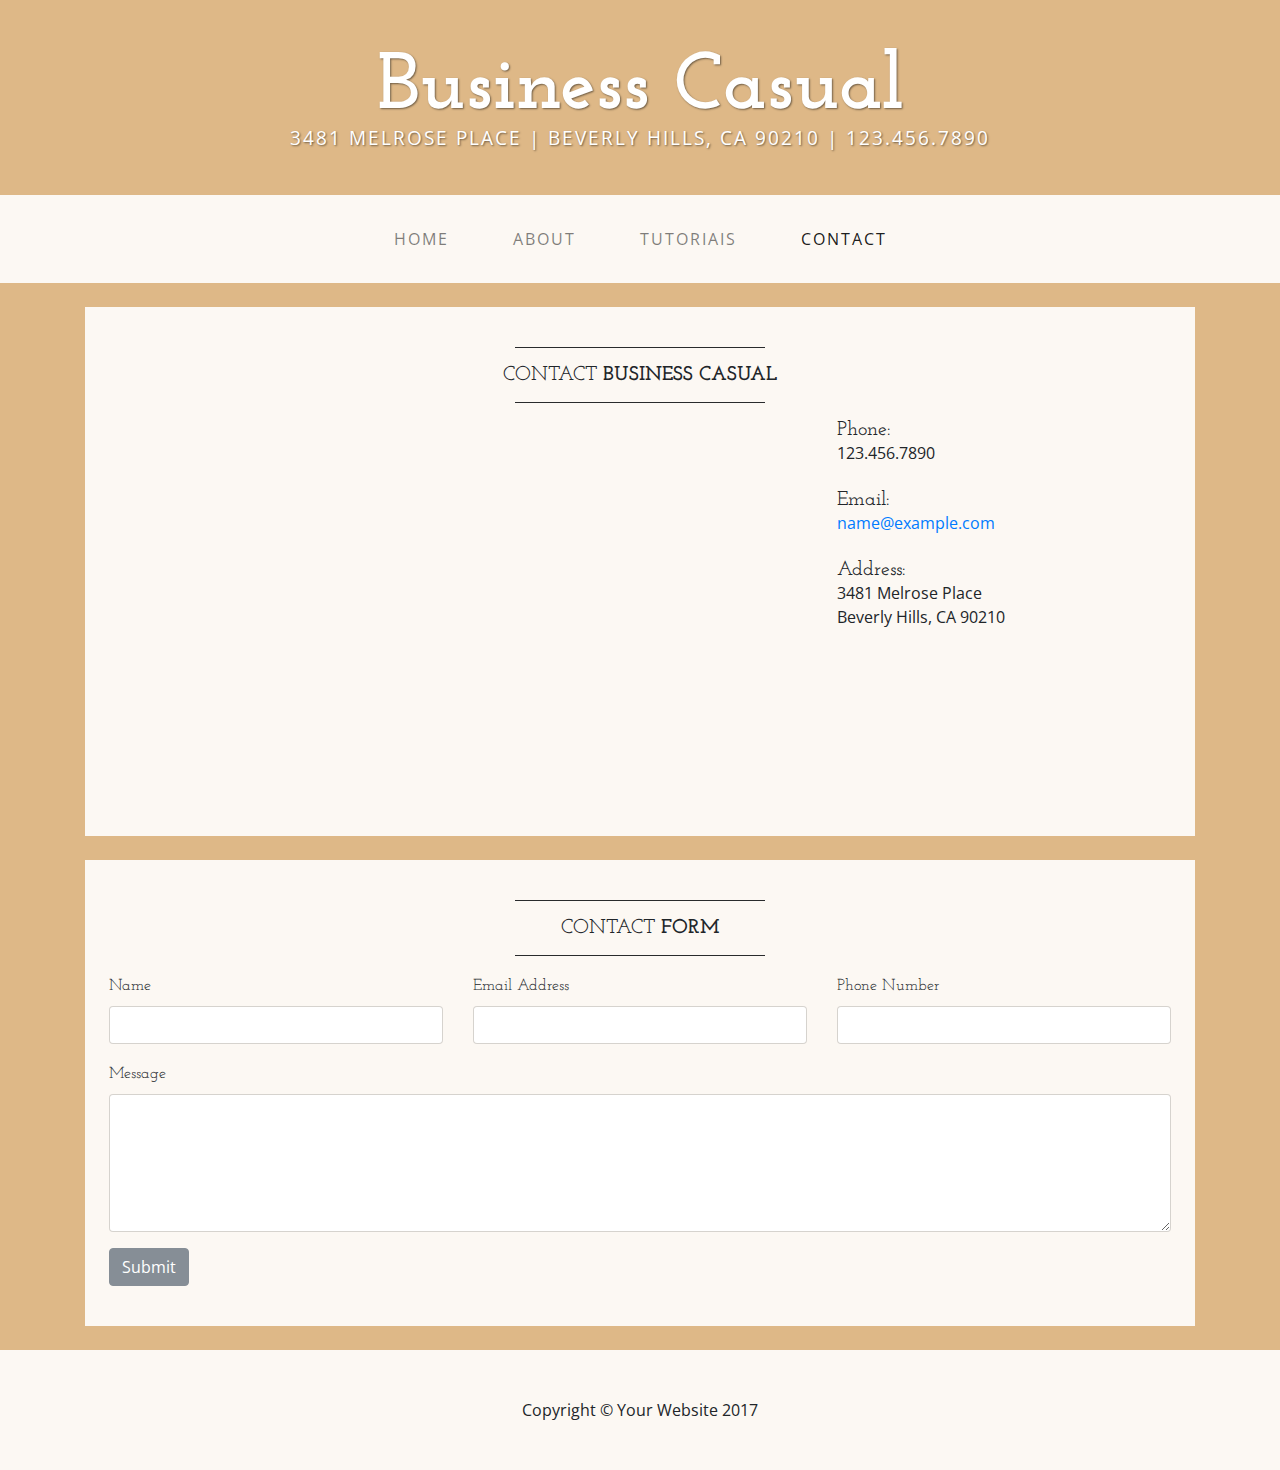
<file: contact.html>
<!DOCTYPE html>
<html lang="en">

  <head>

    <meta charset="utf-8">
    <meta name="viewport" content="width=device-width, initial-scale=1, shrink-to-fit=no">
    <meta name="description" content="">
    <meta name="author" content="">

    <title>Business Casual - Start Bootstrap Theme</title>

    <!-- Bootstrap core CSS -->
    <link href="vendor/bootstrap/css/bootstrap.min.css" rel="stylesheet">

    <!-- Custom fonts for this template -->
    <link href="https://fonts.googleapis.com/css?family=Open+Sans:300italic,400italic,600italic,700italic,800italic,400,300,600,700,800" rel="stylesheet" type="text/css">
    <link href="https://fonts.googleapis.com/css?family=Josefin+Slab:100,300,400,600,700,100italic,300italic,400italic,600italic,700italic" rel="stylesheet" type="text/css">

    <!-- Custom styles for this template -->
    <link href="css/business-casual.css" rel="stylesheet">

  </head>

  <body>

    <div class="tagline-upper text-center text-heading text-shadow text-white mt-5 d-none d-lg-block">Business Casual</div>
    <div class="tagline-lower text-center text-expanded text-shadow text-uppercase text-white mb-5 d-none d-lg-block">3481 Melrose Place | Beverly Hills, CA 90210 | 123.456.7890</div>

    <!-- Navigation -->
    <nav class="navbar navbar-expand-lg navbar-light bg-faded py-lg-4">
      <div class="container">
        <a class="navbar-brand text-uppercase text-expanded font-weight-bold d-lg-none" href="#">Start Bootstrap</a>
        <button class="navbar-toggler" type="button" data-toggle="collapse" data-target="#navbarResponsive" aria-controls="navbarResponsive" aria-expanded="false" aria-label="Toggle navigation">
          <span class="navbar-toggler-icon"></span>
        </button>
        <div class="collapse navbar-collapse" id="navbarResponsive">
          <ul class="navbar-nav mx-auto">
            <li class="nav-item px-lg-4">
              <a class="nav-link text-uppercase text-expanded" href="index.html">Home
                <span class="sr-only">(current)</span>
              </a>
            </li>
            <li class="nav-item px-lg-4">
              <a class="nav-link text-uppercase text-expanded" href="about.html">About</a>
            </li>
            <li class="nav-item px-lg-4">
              <a class="nav-link text-uppercase text-expanded" href="tutoriais.html">Tutoriais</a>
            </li>
            <li class="nav-item active px-lg-4">
              <a class="nav-link text-uppercase text-expanded" href="contact.html">Contact</a>
            </li>
          </ul>
        </div>
      </div>
    </nav>

    <div class="container">

      <div class="bg-faded p-4 my-4">
        <hr class="divider">
        <h2 class="text-center text-lg text-uppercase my-0">Contact
          <strong>Business Casual</strong>
        </h2>
        <hr class="divider">
        <div class="row">
          <div class="col-lg-8">
            <div class="embed-responsive embed-responsive-16by9 map-container mb-4 mb-lg-0">
              <iframe frameborder="0" scrolling="no" marginheight="0" marginwidth="0" src="http://maps.google.com/maps?hl=en&amp;ie=UTF8&amp;ll=37.0625,-95.677068&amp;spn=56.506174,79.013672&amp;t=m&amp;z=4&amp;output=embed"></iframe>
            </div>
          </div>
          <div class="col-lg-4">
            <h5 class="mb-0">Phone:</h5>
            <div class="mb-4">123.456.7890</div>
            <h5 class="mb-0">Email:</h5>
            <div class="mb-4">
              <a href="mailto:name@example.com">name@example.com</a>
            </div>
            <h5 class="mb-0">Address:</h5>
            <div class="mb-4">
              3481 Melrose Place
              <br>
              Beverly Hills, CA 90210
            </div>
          </div>
        </div>
      </div>

      <div class="bg-faded p-4 my-4">
        <hr class="divider">
        <h2 class="text-center text-lg text-uppercase my-0">Contact
          <strong>Form</strong>
        </h2>
        <hr class="divider">
        <form>
          <div class="row">
            <div class="form-group col-lg-4">
              <label class="text-heading">Name</label>
              <input type="text" class="form-control">
            </div>
            <div class="form-group col-lg-4">
              <label class="text-heading">Email Address</label>
              <input type="email" class="form-control">
            </div>
            <div class="form-group col-lg-4">
              <label class="text-heading">Phone Number</label>
              <input type="tel" class="form-control">
            </div>
            <div class="clearfix"></div>
            <div class="form-group col-lg-12">
              <label class="text-heading">Message</label>
              <textarea class="form-control" rows="6"></textarea>
            </div>
            <div class="form-group col-lg-12">
              <button type="submit" class="btn btn-secondary">Submit</button>
            </div>
          </div>
        </form>
      </div>

    </div>
    <!-- /.container -->

    <footer class="bg-faded text-center py-5">
      <div class="container">
        <p class="m-0">Copyright &copy; Your Website 2017</p>
      </div>
    </footer>

    <!-- Bootstrap core JavaScript -->
    <script src="vendor/jquery/jquery.min.js"></script>
    <script src="vendor/popper/popper.min.js"></script>
    <script src="vendor/bootstrap/js/bootstrap.min.js"></script>

    <!-- Zoom when clicked function for Google Map -->
    <script>
      $('.map-container').click(function () {
        $(this).find('iframe').addClass('clicked')
      }).mouseleave(function () {
        $(this).find('iframe').removeClass('clicked')
      });
    </script>

  </body>

</html>
</file>
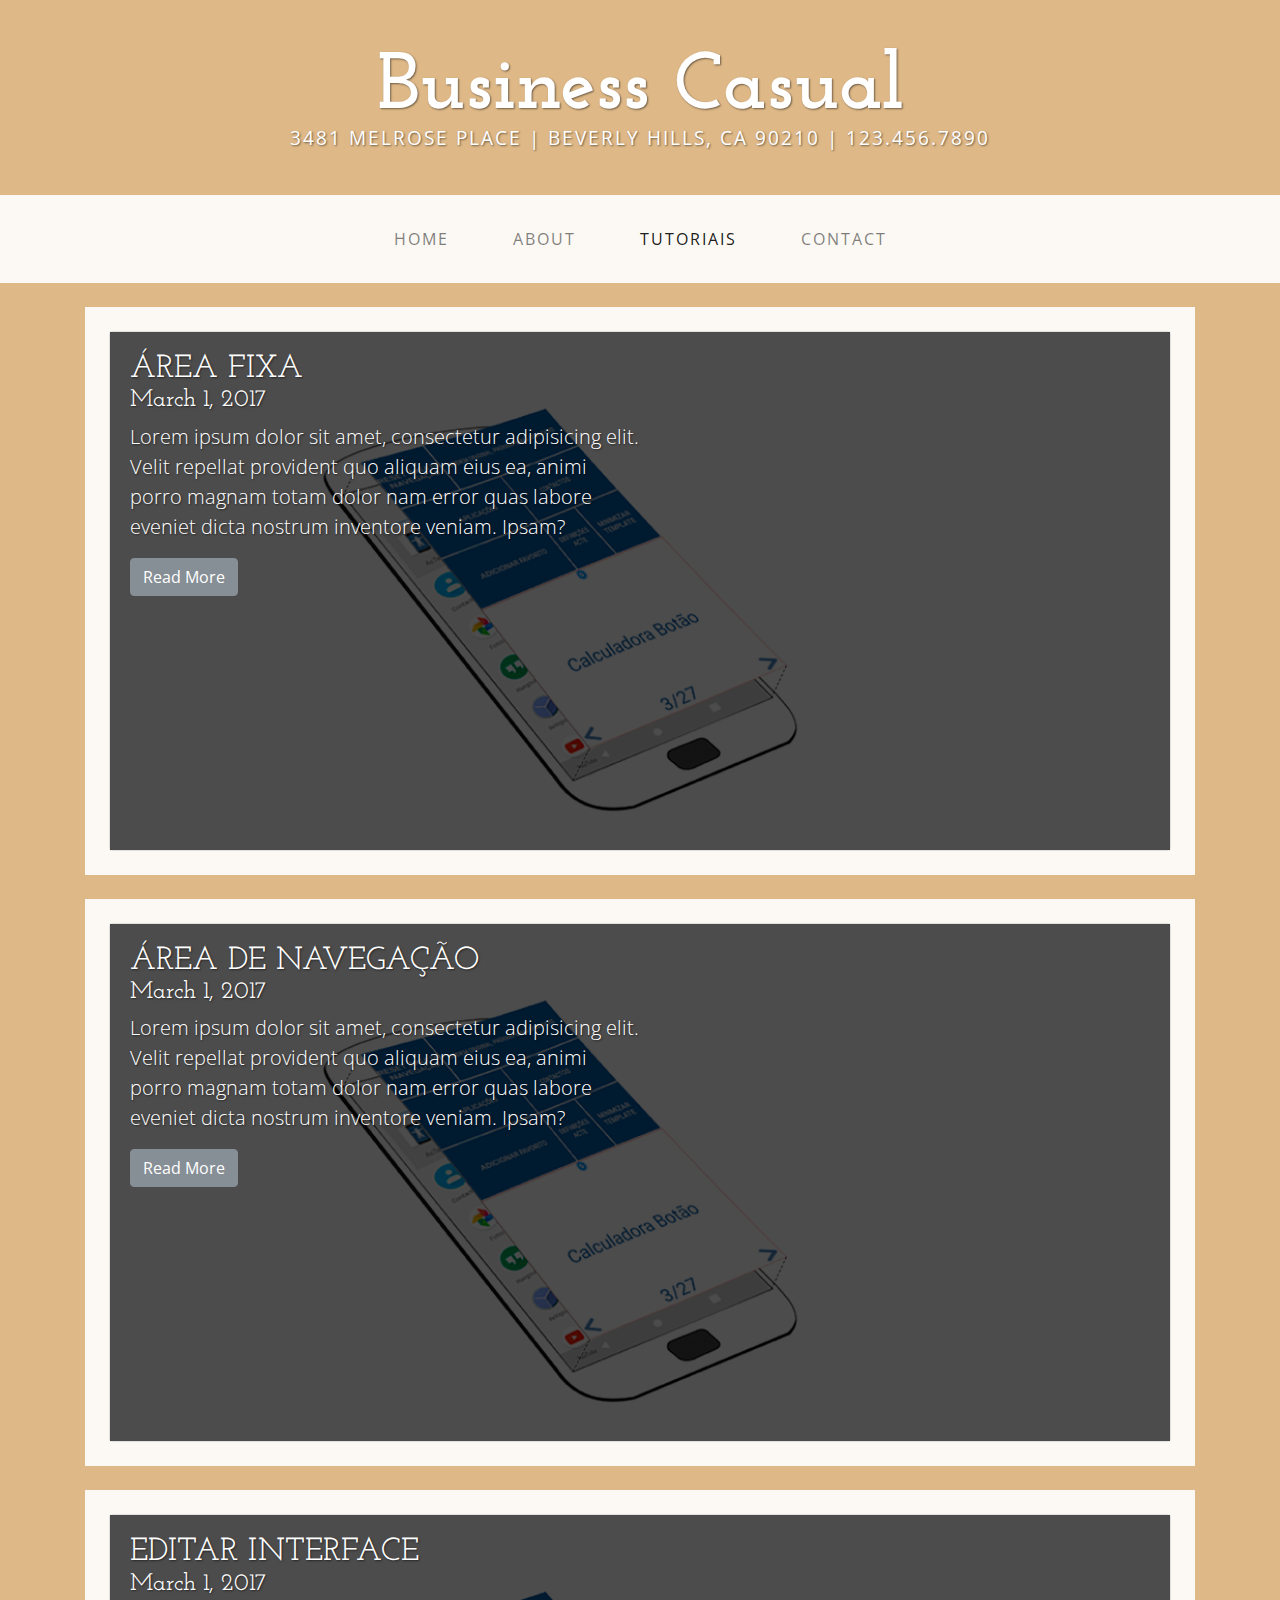
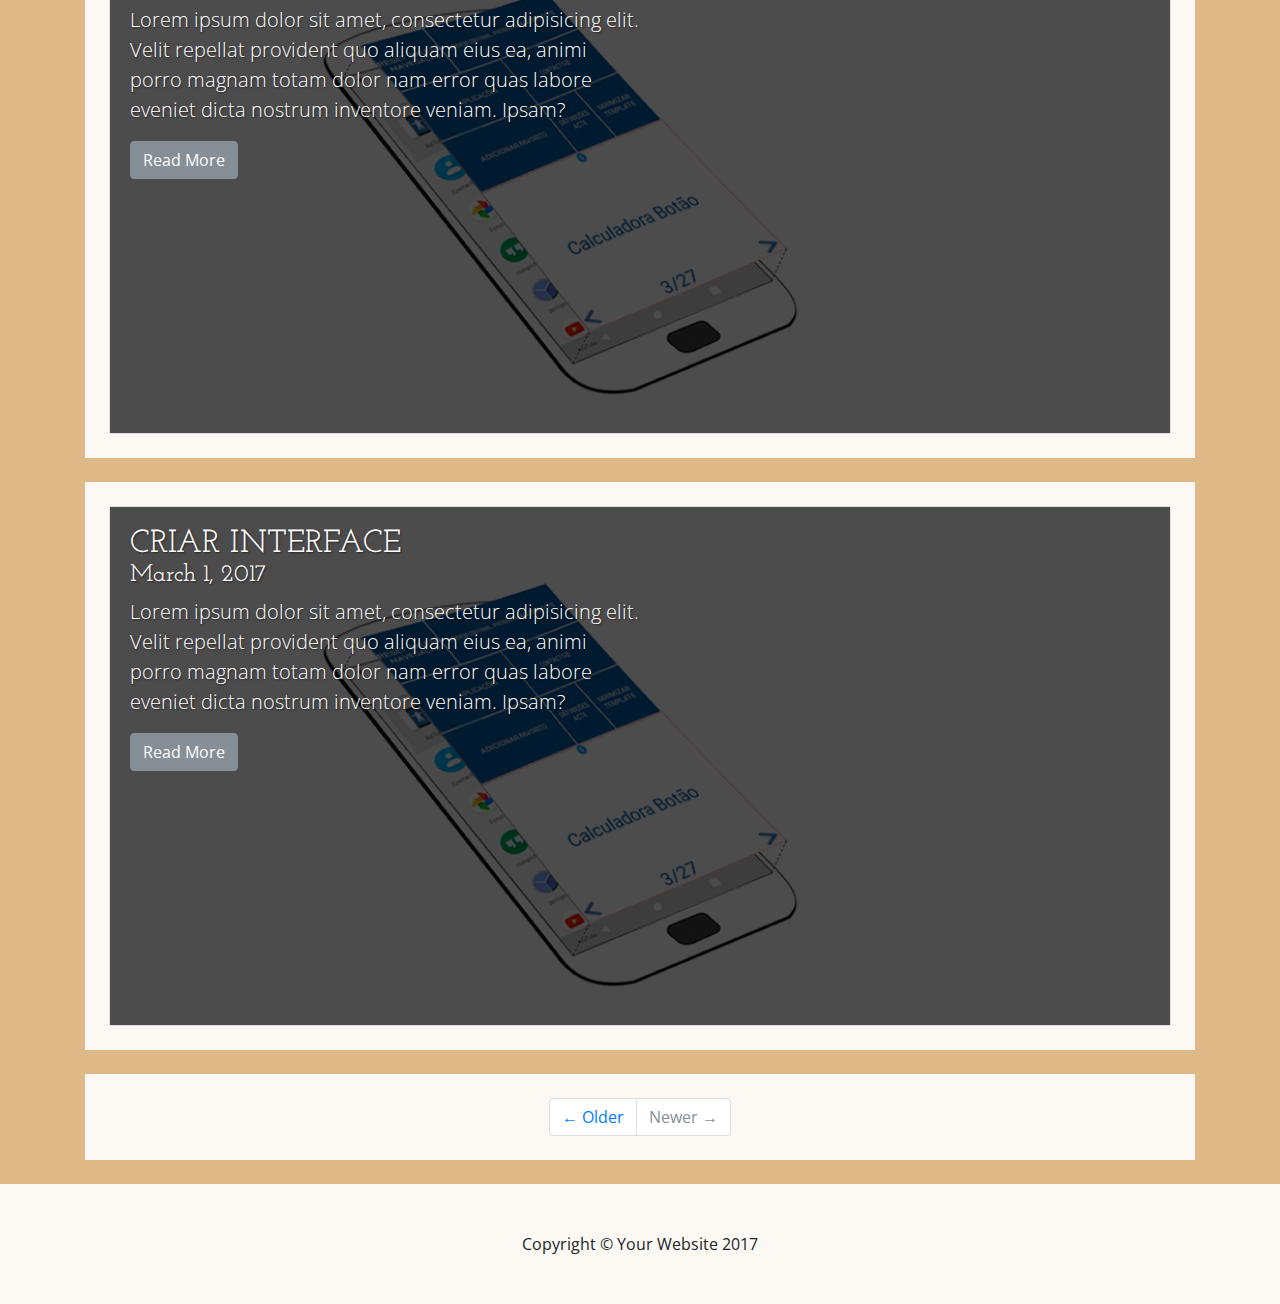
<file: tutoriais.html>
<!DOCTYPE html>
<html lang="en">

  <head>

    <meta charset="utf-8">
    <meta name="viewport" content="width=device-width, initial-scale=1, shrink-to-fit=no">
    <meta name="description" content="">
    <meta name="author" content="">

    <title>Business Casual - Start Bootstrap Theme</title>

    <!-- Bootstrap core CSS -->
    <link href="vendor/bootstrap/css/bootstrap.min.css" rel="stylesheet">

    <!-- Custom fonts for this template -->
    <link href="https://fonts.googleapis.com/css?family=Open+Sans:300italic,400italic,600italic,700italic,800italic,400,300,600,700,800" rel="stylesheet" type="text/css">
    <link href="https://fonts.googleapis.com/css?family=Josefin+Slab:100,300,400,600,700,100italic,300italic,400italic,600italic,700italic" rel="stylesheet" type="text/css">

    <!-- Custom styles for this template -->
    <link href="css/business-casual.css" rel="stylesheet">

  </head>

  <body>

    <div class="tagline-upper text-center text-heading text-shadow text-white mt-5 d-none d-lg-block">Business Casual</div>
    <div class="tagline-lower text-center text-expanded text-shadow text-uppercase text-white mb-5 d-none d-lg-block">3481 Melrose Place | Beverly Hills, CA 90210 | 123.456.7890</div>

    <!-- Navigation -->
    <nav class="navbar navbar-expand-lg navbar-light bg-faded py-lg-4">
      <div class="container">
        <a class="navbar-brand text-uppercase text-expanded font-weight-bold d-lg-none" href="#">Start Bootstrap</a>
        <button class="navbar-toggler" type="button" data-toggle="collapse" data-target="#navbarResponsive" aria-controls="navbarResponsive" aria-expanded="false" aria-label="Toggle navigation">
          <span class="navbar-toggler-icon"></span>
        </button>
        <div class="collapse navbar-collapse" id="navbarResponsive">
          <ul class="navbar-nav mx-auto">
            <li class="nav-item px-lg-4">
              <a class="nav-link text-uppercase text-expanded" href="index.html">Home
                <span class="sr-only">(current)</span>
              </a>
            </li>
            <li class="nav-item px-lg-4">
              <a class="nav-link text-uppercase text-expanded" href="about.html">About</a>
            </li>
            <li class="nav-item active px-lg-4">
              <a class="nav-link text-uppercase text-expanded" href="tutoriais.html">Tutoriais</a>
            </li>
            <li class="nav-item px-lg-4">
              <a class="nav-link text-uppercase text-expanded" href="contact.html">Contact</a>
            </li>
          </ul>
        </div>
      </div>
    </nav>

    <div class="container">

      <div class="bg-faded p-4 my-4">
        <div class="card card-inverse">
          <img class="card-img img-fluid w-100" src="img/slide-1.jpg" alt="">
          <div class="card-img-overlay bg-overlay">
            <h2 class="card-title text-shadow text-white text-uppercase mb-0">Área Fixa</h2>
            <h4 class="text-shadow text-white">March 1, 2017</h4>
            <p class="lead card-text text-shadow text-white w-50 d-none d-lg-block">Lorem ipsum dolor sit amet, consectetur adipisicing elit. Velit repellat provident quo aliquam eius ea, animi porro magnam totam dolor nam error quas labore eveniet dicta nostrum inventore veniam. Ipsam?</p>
            <a href="#" class="btn btn-secondary">Read More</a>
          </div>
        </div>
      </div>

      <div class="bg-faded p-4 my-4">
        <div class="card card-inverse">
          <img class="card-img img-fluid w-100" src="img/slide-2.jpg" alt="">
          <div class="card-img-overlay bg-overlay">
            <h2 class="card-title text-shadow text-white text-uppercase mb-0">Área de Navegação</h2>
            <h4 class="text-shadow text-white">March 1, 2017</h4>
            <p class="lead card-text text-shadow text-white w-50 d-none d-lg-block">Lorem ipsum dolor sit amet, consectetur adipisicing elit. Velit repellat provident quo aliquam eius ea, animi porro magnam totam dolor nam error quas labore eveniet dicta nostrum inventore veniam. Ipsam?</p>
            <a href="#" class="btn btn-secondary">Read More</a>
          </div>
        </div>
      </div>

      <div class="bg-faded p-4 my-4">
        <div class="card card-inverse">
          <img class="card-img img-fluid w-100" src="img/slide-3.jpg" alt="">
          <div class="card-img-overlay bg-overlay">
            <h2 class="card-title text-shadow text-white text-uppercase mb-0">Editar Interface</h2>
            <h4 class="text-shadow text-white">March 1, 2017</h4>
            <p class="lead card-text text-shadow text-white w-50 d-none d-lg-block">Lorem ipsum dolor sit amet, consectetur adipisicing elit. Velit repellat provident quo aliquam eius ea, animi porro magnam totam dolor nam error quas labore eveniet dicta nostrum inventore veniam. Ipsam?</p>
            <a href="#" class="btn btn-secondary">Read More</a>
          </div>
        </div>
      </div>

        <div class="bg-faded p-4 my-4">
        <div class="card card-inverse">
          <img class="card-img img-fluid w-100" src="img/slide-3.jpg" alt="">
          <div class="card-img-overlay bg-overlay">
            <h2 class="card-title text-shadow text-white text-uppercase mb-0">Criar Interface</h2>
            <h4 class="text-shadow text-white">March 1, 2017</h4>
            <p class="lead card-text text-shadow text-white w-50 d-none d-lg-block">Lorem ipsum dolor sit amet, consectetur adipisicing elit. Velit repellat provident quo aliquam eius ea, animi porro magnam totam dolor nam error quas labore eveniet dicta nostrum inventore veniam. Ipsam?</p>
            <a href="#" class="btn btn-secondary">Read More</a>
          </div>
        </div>
      </div>

      <!-- Pagination -->
      <div class="bg-faded p-4 my-4">
        <ul class="pagination justify-content-center mb-0">
          <li class="page-item">
            <a class="page-link" href="#">&larr; Older</a>
          </li>
          <li class="page-item disabled">
            <a class="page-link" href="#">Newer &rarr;</a>
          </li>
        </ul>
      </div>

    </div>
    <!-- /.container -->

    <footer class="bg-faded text-center py-5">
      <div class="container">
        <p class="m-0">Copyright &copy; Your Website 2017</p>
      </div>
    </footer>

    <!-- Bootstrap core JavaScript -->
    <script src="vendor/jquery/jquery.min.js"></script>
    <script src="vendor/popper/popper.min.js"></script>
    <script src="vendor/bootstrap/js/bootstrap.min.js"></script>

  </body>

</html>
</file>
<file: css/business-casual.css>
/*!
 * Start Bootstrap - Business Casual (http://startbootstrap.com/template-overviews/business-casual)
 * Copyright 2013-2017 Start Bootstrap
 * Licensed under MIT (https://github.com/BlackrockDigital/startbootstrap-business-casual/blob/master/LICENSE)
 */

body {
  font-family: "Open Sans", Helvetica, Arial, sans-serif;
  background-color: burlywood;
  -webkit-background-size: cover;
  -moz-background-size: cover;
  background-size: cover;
  -o-background-size: cover;
}

h1, h2, h3, h4, h5, h6, .text-heading {
  font-family: "Josefin Slab", "Helvetica Neue", Helvetica, Arial, sans-serif;
}

h1 {
  font-size: 4rem;
}

.tagline-upper {
  font-size: 5rem;
  font-weight: 700;
  line-height: 1;
}

.tagline-lower {
  font-size: 1.2rem;
  line-height: 1;
}

.text-expanded {
  letter-spacing: 2px;
}

.text-shadow {
  text-shadow: 1px 1px 2px rgba(0, 0, 0, 0.5);
}

.text-lg {
  font-size: 1.25rem;
}

.bg-faded {
  background-color: rgba(255, 255, 255, 0.9);
}

.bg-overlay {
  background-color: rgba(0, 0, 0, 0.7);
}

hr.divider {
  border-color: #292b2c;
  max-width: 250px;
}

.map-container iframe {
  pointer-events: none;
}

.map-container iframe.clicked {
  pointer-events: auto;
}
</file>
